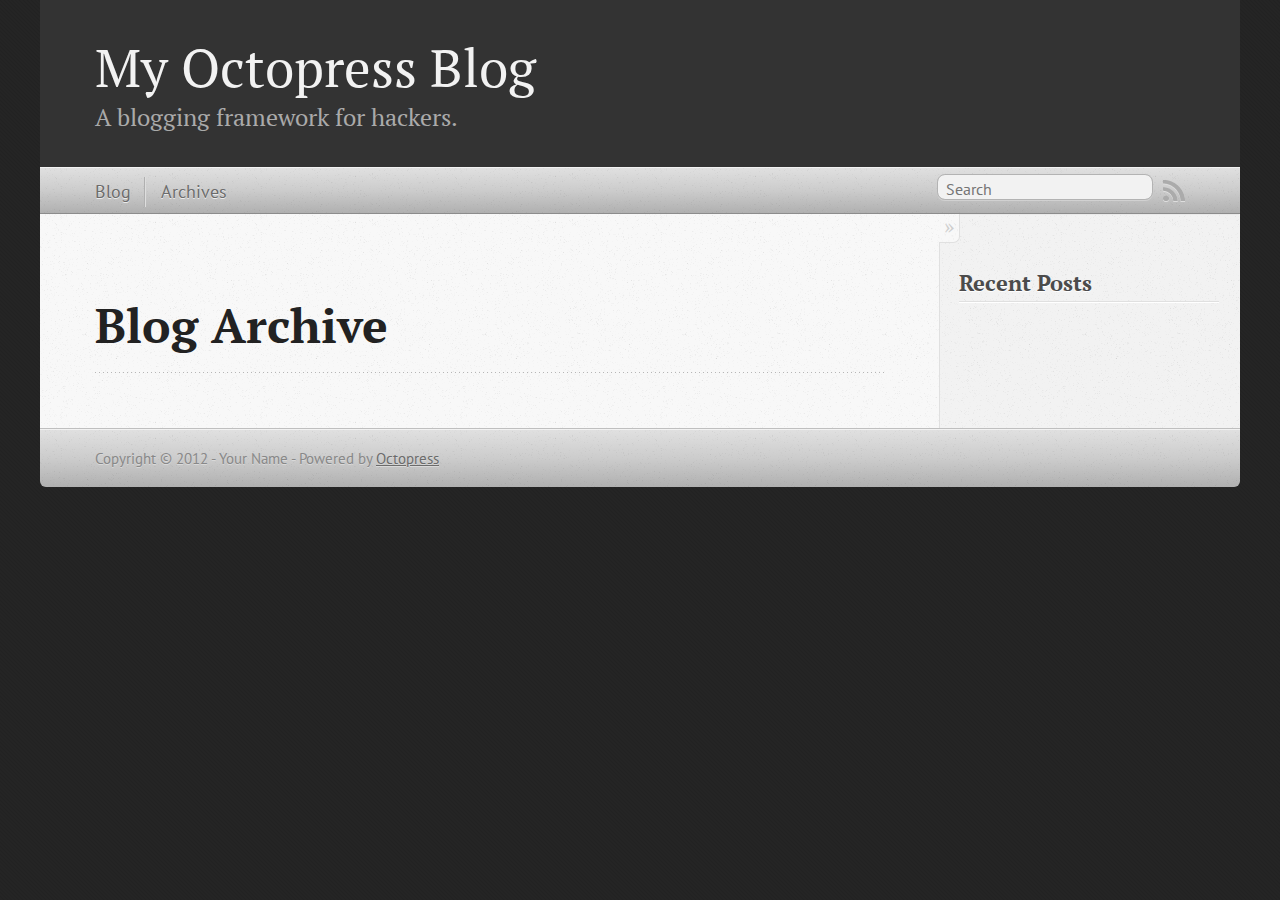
<file: blog/archives/index.html>
<!DOCTYPE html>
<!--[if IEMobile 7 ]><html class="no-js iem7"><![endif]-->
<!--[if lt IE 9]><html class="no-js lte-ie8"><![endif]-->
<!--[if (gt IE 8)|(gt IEMobile 7)|!(IEMobile)|!(IE)]><!--><html class="no-js" lang="en"><!--<![endif]-->
<head>
  <meta charset="utf-8">
  <title>Blog Archive - My Octopress Blog</title>
  <meta name="author" content="Your Name">

  
  <meta name="description" content=" Blog Archive Recent Posts ">
  

  <!-- http://t.co/dKP3o1e -->
  <meta name="HandheldFriendly" content="True">
  <meta name="MobileOptimized" content="320">
  <meta name="viewport" content="width=device-width, initial-scale=1">

  
  <link rel="canonical" href="http://ericfode.github.com/blog/archives/">
  <link href="/favicon.png" rel="icon">
  <link href="/stylesheets/screen.css" media="screen, projection" rel="stylesheet" type="text/css">
  <script src="/javascripts/modernizr-2.0.js"></script>
  <script src="/javascripts/ender.js"></script>
  <script src="/javascripts/octopress.js" type="text/javascript"></script>
  <link href="/atom.xml" rel="alternate" title="My Octopress Blog" type="application/atom+xml">
  <!--Fonts from Google"s Web font directory at http://google.com/webfonts -->
<link href="http://fonts.googleapis.com/css?family=PT+Serif:regular,italic,bold,bolditalic" rel="stylesheet" type="text/css">
<link href="http://fonts.googleapis.com/css?family=PT+Sans:regular,italic,bold,bolditalic" rel="stylesheet" type="text/css">

  

</head>

<body   >
  <header role="banner"><hgroup>
  <h1><a href="/">My Octopress Blog</a></h1>
  
    <h2>A blogging framework for hackers.</h2>
  
</hgroup>

</header>
  <nav role="navigation"><ul class="subscription" data-subscription="rss">
  <li><a href="/atom.xml" rel="subscribe-rss" title="subscribe via RSS">RSS</a></li>
  
</ul>
  
<form action="http://google.com/search" method="get">
  <fieldset role="search">
    <input type="hidden" name="q" value="site:ericfode.github.com" />
    <input class="search" type="text" name="q" results="0" placeholder="Search"/>
  </fieldset>
</form>
  
<ul class="main-navigation">
  <li><a href="/">Blog</a></li>
  <li><a href="/blog/archives">Archives</a></li>
</ul>

</nav>
  <div id="main">
    <div id="content">
      <div>
<article role="article">
  
  <header>
    <h1 class="entry-title">Blog Archive</h1>
    
  </header>
  
  <div id="blog-archives">

</div>

  
</article>

</div>

<aside class="sidebar">
  
    <section>
  <h1>Recent Posts</h1>
  <ul id="recent_posts">
    
  </ul>
</section>






  
</aside>


    </div>
  </div>
  <footer role="contentinfo"><p>
  Copyright &copy; 2012 - Your Name -
  <span class="credit">Powered by <a href="http://octopress.org">Octopress</a></span>
</p>

</footer>
  







  <script type="text/javascript">
    (function(){
      var twitterWidgets = document.createElement('script');
      twitterWidgets.type = 'text/javascript';
      twitterWidgets.async = true;
      twitterWidgets.src = 'http://platform.twitter.com/widgets.js';
      document.getElementsByTagName('head')[0].appendChild(twitterWidgets);
    })();
  </script>





</body>
</html>
</file>
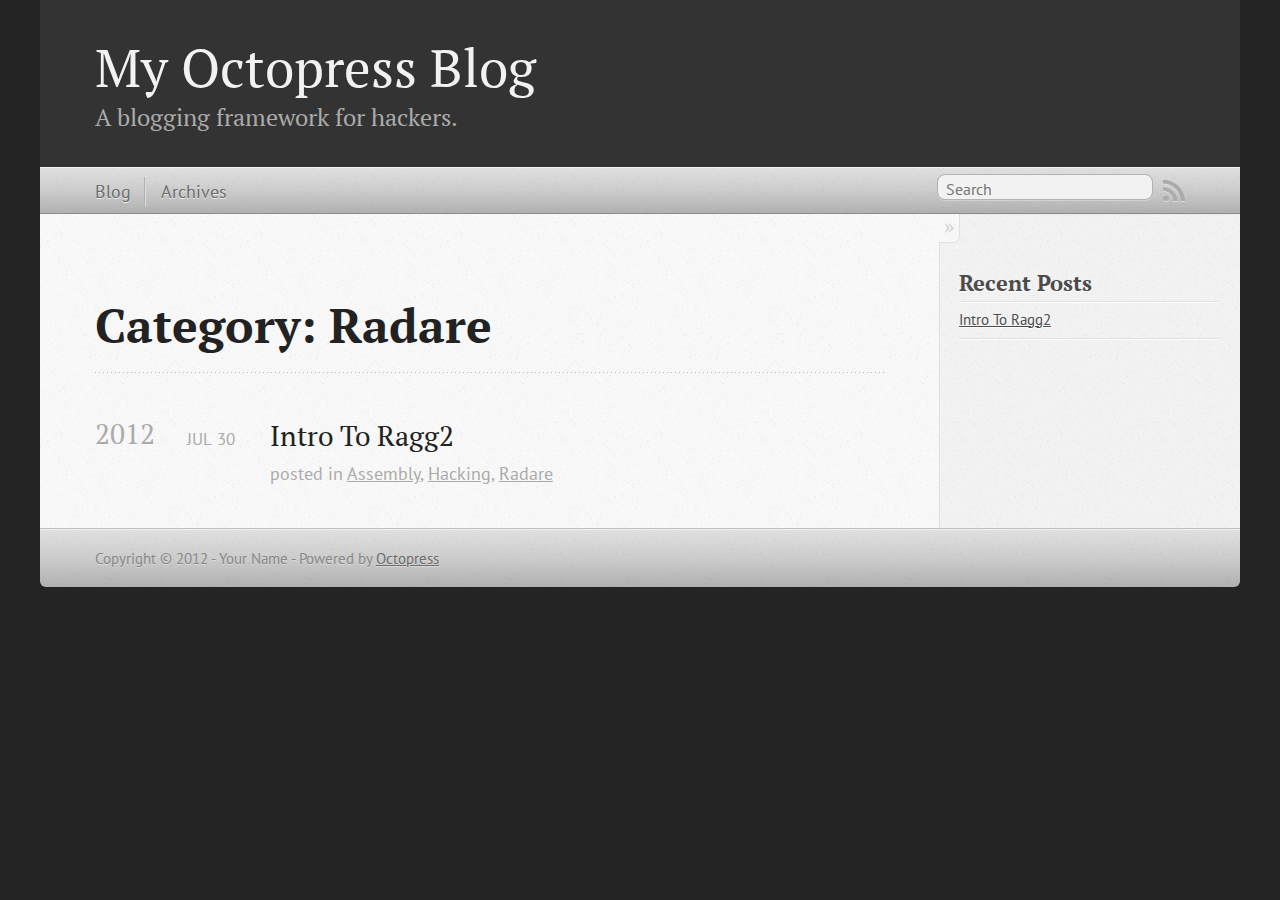
<file: blog/categories/radare/index.html>
<!DOCTYPE html>
<!--[if IEMobile 7 ]><html class="no-js iem7"><![endif]-->
<!--[if lt IE 9]><html class="no-js lte-ie8"><![endif]-->
<!--[if (gt IE 8)|(gt IEMobile 7)|!(IEMobile)|!(IE)]><!--><html class="no-js" lang="en"><!--<![endif]-->
<head>
  <meta charset="utf-8">
  <title>Category: Radare - My Octopress Blog</title>
  <meta name="author" content="Your Name">

  
  <meta name="description" content="Category: Radare">
  

  <!-- http://t.co/dKP3o1e -->
  <meta name="HandheldFriendly" content="True">
  <meta name="MobileOptimized" content="320">
  <meta name="viewport" content="width=device-width, initial-scale=1">

  
  <link rel="canonical" href="http://ericfode.github.comblog/categories/radare/">
  <link href="/favicon.png" rel="icon">
  <link href="/stylesheets/screen.css" media="screen, projection" rel="stylesheet" type="text/css">
  <script src="/javascripts/modernizr-2.0.js"></script>
  <script src="/javascripts/ender.js"></script>
  <script src="/javascripts/octopress.js" type="text/javascript"></script>
  <link href="/atom.xml" rel="alternate" title="My Octopress Blog" type="application/atom+xml">
  <!--Fonts from Google"s Web font directory at http://google.com/webfonts -->
<link href="http://fonts.googleapis.com/css?family=PT+Serif:regular,italic,bold,bolditalic" rel="stylesheet" type="text/css">
<link href="http://fonts.googleapis.com/css?family=PT+Sans:regular,italic,bold,bolditalic" rel="stylesheet" type="text/css">

  

</head>

<body   >
  <header role="banner"><hgroup>
  <h1><a href="/">My Octopress Blog</a></h1>
  
    <h2>A blogging framework for hackers.</h2>
  
</hgroup>

</header>
  <nav role="navigation"><ul class="subscription" data-subscription="rss">
  <li><a href="/atom.xml" rel="subscribe-rss" title="subscribe via RSS">RSS</a></li>
  
</ul>
  
<form action="http://google.com/search" method="get">
  <fieldset role="search">
    <input type="hidden" name="q" value="site:ericfode.github.com" />
    <input class="search" type="text" name="q" results="0" placeholder="Search"/>
  </fieldset>
</form>
  
<ul class="main-navigation">
  <li><a href="/">Blog</a></li>
  <li><a href="/blog/archives">Archives</a></li>
</ul>

</nav>
  <div id="main">
    <div id="content">
      <div>
<article role="article">
  
  <header>
    <h1 class="entry-title">Category: Radare</h1>
    
  </header>
  
  <div id="blog-archives" class="category">



  
  <h2>2012</h2>

<article>
  
<h1><a href="/blog/2012/07/30/intro-to-ragg2/">Intro To Ragg2</a></h1>
<time datetime="2012-07-30T17:13:00-04:00" pubdate><span class='month'>Jul</span> <span class='day'>30</span> <span class='year'>2012</span></time>

<footer>
  <span class="categories">posted in <a class='category' href='/blog/categories/assembly/'>Assembly</a>, <a class='category' href='/blog/categories/hacking/'>Hacking</a>, <a class='category' href='/blog/categories/radare/'>Radare</a></span>
</footer>


</article>

</div>

  
</article>

</div>

<aside class="sidebar">
  
    <section>
  <h1>Recent Posts</h1>
  <ul id="recent_posts">
    
      <li class="post">
        <a href="/blog/2012/07/30/intro-to-ragg2/">Intro To Ragg2</a>
      </li>
    
  </ul>
</section>






  
</aside>


    </div>
  </div>
  <footer role="contentinfo"><p>
  Copyright &copy; 2012 - Your Name -
  <span class="credit">Powered by <a href="http://octopress.org">Octopress</a></span>
</p>

</footer>
  







  <script type="text/javascript">
    (function(){
      var twitterWidgets = document.createElement('script');
      twitterWidgets.type = 'text/javascript';
      twitterWidgets.async = true;
      twitterWidgets.src = 'http://platform.twitter.com/widgets.js';
      document.getElementsByTagName('head')[0].appendChild(twitterWidgets);
    })();
  </script>





</body>
</html>
</file>
<file: stylesheets/screen.css>
html,body,div,span,applet,object,iframe,h1,h2,h3,h4,h5,h6,p,blockquote,pre,a,abbr,acronym,address,big,cite,code,del,dfn,em,img,ins,kbd,q,s,samp,small,strike,strong,sub,sup,tt,var,b,u,i,center,dl,dt,dd,ol,ul,li,fieldset,form,label,legend,table,caption,tbody,tfoot,thead,tr,th,td,article,aside,canvas,details,embed,figure,figcaption,footer,header,hgroup,menu,nav,output,ruby,section,summary,time,mark,audio,video{margin:0;padding:0;border:0;font-size:100%;font:inherit;vertical-align:baseline}body{line-height:1}ol,ul{list-style:none}table{border-collapse:collapse;border-spacing:0}caption,th,td{text-align:left;font-weight:normal;vertical-align:middle}q,blockquote{quotes:none}q:before,q:after,blockquote:before,blockquote:after{content:"";content:none}a img{border:none}article,aside,details,figcaption,figure,footer,header,hgroup,menu,nav,section,summary{display:block}article,aside,details,figcaption,figure,footer,header,hgroup,menu,nav,section,summary{display:block}a{color:#1863a1}a:visited{color:#751590}a:focus{color:#0181eb}a:hover{color:#0181eb}a:active{color:#01579f}aside.sidebar a{color:#1863a1}aside.sidebar a:focus{color:#0181eb}aside.sidebar a:hover{color:#0181eb}aside.sidebar a:active{color:#01579f}a{-webkit-transition:color 0.3s;-moz-transition:color 0.3s;-ms-transition:color 0.3s;-o-transition:color 0.3s;transition:color 0.3s}html{background:#252525 url('/images/line-tile.png?1343682674') top left}body>div{background:#f2f2f2 url('/images/noise.png?1343682674') top left;border-bottom:1px solid #bfbfbf}body>div>div{background:#f8f8f8 url('/images/noise.png?1343682674') top left;border-right:1px solid #e0e0e0}.heading,body>header h1,h1,h2,h3,h4,h5,h6{font-family:"PT Serif","Georgia","Helvetica Neue",Arial,sans-serif}.sans,body>header h2,article header p.meta,article>footer,#content .blog-index footer,html .gist .gist-file .gist-meta,#blog-archives a.category,#blog-archives time,aside.sidebar section,body>footer{font-family:"PT Sans","Helvetica Neue",Arial,sans-serif}.serif,body,#content .blog-index a[rel=full-article]{font-family:"PT Serif",Georgia,Times,"Times New Roman",serif}.mono,pre,code,tt,p code,li code{font-family:Menlo,Monaco,"Andale Mono","lucida console","Courier New",monospace}body>header h1{font-size:2.2em;font-family:"PT Serif","Georgia","Helvetica Neue",Arial,sans-serif;font-weight:normal;line-height:1.2em;margin-bottom:0.6667em}body>header h2{font-family:"PT Serif","Georgia","Helvetica Neue",Arial,sans-serif}body{line-height:1.5em;color:#222}h1{font-size:2.2em;line-height:1.2em}@media only screen and (min-width: 992px){body{font-size:1.15em}h1{font-size:2.6em;line-height:1.2em}}h1,h2,h3,h4,h5,h6{text-rendering:optimizelegibility;margin-bottom:1em;font-weight:bold}h2,section h1{font-size:1.5em}h3,section h2,section section h1{font-size:1.3em}h4,section h3,section section h2,section section section h1{font-size:1em}h5,section h4,section section h3{font-size:.9em}h6,section h5,section section h4,section section section h3{font-size:.8em}p,blockquote,ul,ol{margin-bottom:1.5em}ul{list-style-type:disc}ul ul{list-style-type:circle;margin-bottom:0px}ul ul ul{list-style-type:square;margin-bottom:0px}ol{list-style-type:decimal}ol ol{list-style-type:lower-alpha;margin-bottom:0px}ol ol ol{list-style-type:lower-roman;margin-bottom:0px}ul,ul ul,ul ol,ol,ol ul,ol ol{margin-left:1.3em}strong{font-weight:bold}em{font-style:italic}sup,sub{font-size:0.8em;position:relative;display:inline-block}sup{top:-0.5em}sub{bottom:-0.5em}q{font-style:italic}q:before{content:"\201C"}q:after{content:"\201D"}em,dfn{font-style:italic}strong,dfn{font-weight:bold}del,s{text-decoration:line-through}abbr,acronym{border-bottom:1px dotted;cursor:help}sub,sup{line-height:0}hr{margin-bottom:0.2em}small{font-size:.8em}big{font-size:1.2em}blockquote{font-style:italic;position:relative;font-size:1.2em;line-height:1.5em;padding-left:1em;border-left:4px solid rgba(170,170,170,0.5)}blockquote cite{font-style:italic}blockquote cite a{color:#aaa !important;word-wrap:break-word}blockquote cite:before{content:'\2014';padding-right:.3em;padding-left:.3em;color:#aaa}@media only screen and (min-width: 992px){blockquote{padding-left:1.5em;border-left-width:4px}}.pullquote-right:before,.pullquote-left:before{padding:0;border:none;content:attr(data-pullquote);float:right;width:45%;margin:.5em 0 1em 1.5em;position:relative;top:7px;font-size:1.4em;line-height:1.45em}.pullquote-left:before{float:left;margin:.5em 1.5em 1em 0}.force-wrap,article a,aside.sidebar a{white-space:-moz-pre-wrap;white-space:-pre-wrap;white-space:-o-pre-wrap;white-space:pre-wrap;word-wrap:break-word}.group,body>header,body>nav,body>footer,body #content>article,body #content>div>article,body #content>div>section,body div.pagination,aside.sidebar,#main,#content,.sidebar{*zoom:1}.group:after,body>header:after,body>nav:after,body>footer:after,body #content>article:after,body #content>div>article:after,body #content>div>section:after,body div.pagination:after,aside.sidebar:after,#main:after,#content:after,.sidebar:after{content:"";display:table;clear:both}body{-webkit-text-size-adjust:none;max-width:1200px;position:relative;margin:0 auto}body>header,body>nav,body>footer,body #content>article,body #content>div>article,body #content>div>section{padding-left:18px;padding-right:18px}@media only screen and (min-width: 480px){body>header,body>nav,body>footer,body #content>article,body #content>div>article,body #content>div>section{padding-left:25px;padding-right:25px}}@media only screen and (min-width: 768px){body>header,body>nav,body>footer,body #content>article,body #content>div>article,body #content>div>section{padding-left:35px;padding-right:35px}}@media only screen and (min-width: 992px){body>header,body>nav,body>footer,body #content>article,body #content>div>article,body #content>div>section{padding-left:55px;padding-right:55px}}body div.pagination{margin-left:18px;margin-right:18px}@media only screen and (min-width: 480px){body div.pagination{margin-left:25px;margin-right:25px}}@media only screen and (min-width: 768px){body div.pagination{margin-left:35px;margin-right:35px}}@media only screen and (min-width: 992px){body div.pagination{margin-left:55px;margin-right:55px}}body>header{font-size:1em;padding-top:1.5em;padding-bottom:1.5em}#content{overflow:hidden}#content>div,#content>article{width:100%}aside.sidebar{float:none;padding:0 18px 1px;background-color:#f7f7f7;border-top:1px solid #e0e0e0}.flex-content,article img,article video,article .flash-video,aside.sidebar img{max-width:100%;height:auto}.basic-alignment.left,article img.left,article video.left,article .left.flash-video,aside.sidebar img.left{float:left;margin-right:1.5em}.basic-alignment.right,article img.right,article video.right,article .right.flash-video,aside.sidebar img.right{float:right;margin-left:1.5em}.basic-alignment.center,article img.center,article video.center,article .center.flash-video,aside.sidebar img.center{display:block;margin:0 auto 1.5em}.basic-alignment.left,article img.left,article video.left,article .left.flash-video,aside.sidebar img.left,.basic-alignment.right,article img.right,article video.right,article .right.flash-video,aside.sidebar img.right{margin-bottom:.8em}.toggle-sidebar,.no-sidebar .toggle-sidebar{display:none}@media only screen and (min-width: 750px){body.sidebar-footer aside.sidebar{float:none;width:auto;clear:left;margin:0;padding:0 35px 1px;background-color:#f7f7f7;border-top:1px solid #eaeaea}body.sidebar-footer aside.sidebar section.odd,body.sidebar-footer aside.sidebar section.even{float:left;width:48%}body.sidebar-footer aside.sidebar section.odd{margin-left:0}body.sidebar-footer aside.sidebar section.even{margin-left:4%}body.sidebar-footer aside.sidebar.thirds section{width:30%;margin-left:5%}body.sidebar-footer aside.sidebar.thirds section.first{margin-left:0;clear:both}}body.sidebar-footer #content{margin-right:0px}body.sidebar-footer .toggle-sidebar{display:none}@media only screen and (min-width: 550px){body>header{font-size:1em}}@media only screen and (min-width: 750px){aside.sidebar{float:none;width:auto;clear:left;margin:0;padding:0 35px 1px;background-color:#f7f7f7;border-top:1px solid #eaeaea}aside.sidebar section.odd,aside.sidebar section.even{float:left;width:48%}aside.sidebar section.odd{margin-left:0}aside.sidebar section.even{margin-left:4%}aside.sidebar.thirds section{width:30%;margin-left:5%}aside.sidebar.thirds section.first{margin-left:0;clear:both}}@media only screen and (min-width: 768px){body{-webkit-text-size-adjust:auto}body>header{font-size:1.2em}#main{padding:0;margin:0 auto}#content{overflow:visible;margin-right:240px;position:relative}.no-sidebar #content{margin-right:0;border-right:0}.collapse-sidebar #content{margin-right:20px}#content>div,#content>article{padding-top:17.5px;padding-bottom:17.5px;float:left}aside.sidebar{width:210px;padding:0 15px 15px;background:none;clear:none;float:left;margin:0 -100% 0 0}aside.sidebar section{width:auto;margin-left:0}aside.sidebar section.odd,aside.sidebar section.even{float:none;width:auto;margin-left:0}.collapse-sidebar aside.sidebar{float:none;width:auto;clear:left;margin:0;padding:0 35px 1px;background-color:#f7f7f7;border-top:1px solid #eaeaea}.collapse-sidebar aside.sidebar section.odd,.collapse-sidebar aside.sidebar section.even{float:left;width:48%}.collapse-sidebar aside.sidebar section.odd{margin-left:0}.collapse-sidebar aside.sidebar section.even{margin-left:4%}.collapse-sidebar aside.sidebar.thirds section{width:30%;margin-left:5%}.collapse-sidebar aside.sidebar.thirds section.first{margin-left:0;clear:both}}@media only screen and (min-width: 992px){body>header{font-size:1.3em}#content{margin-right:300px}#content>div,#content>article{padding-top:27.5px;padding-bottom:27.5px}aside.sidebar{width:260px;padding:1.2em 20px 20px}.collapse-sidebar aside.sidebar{padding-left:55px;padding-right:55px}}@media only screen and (min-width: 768px){ul,ol{margin-left:0}}body>header{background:#333}body>header h1{display:inline-block;margin:0}body>header h1 a,body>header h1 a:visited,body>header h1 a:hover{color:#f2f2f2;text-decoration:none}body>header h2{margin:.2em 0 0;font-size:1em;color:#aaa;font-weight:normal}body>nav{position:relative;background-color:#ccc;background:url('/images/noise.png?1343682674'),-webkit-gradient(linear, 50% 0%, 50% 100%, color-stop(0%, #e0e0e0), color-stop(50%, #cccccc), color-stop(100%, #b0b0b0));background:url('/images/noise.png?1343682674'),-webkit-linear-gradient(#e0e0e0,#cccccc,#b0b0b0);background:url('/images/noise.png?1343682674'),-moz-linear-gradient(#e0e0e0,#cccccc,#b0b0b0);background:url('/images/noise.png?1343682674'),-o-linear-gradient(#e0e0e0,#cccccc,#b0b0b0);background:url('/images/noise.png?1343682674'),-ms-linear-gradient(#e0e0e0,#cccccc,#b0b0b0);background:url('/images/noise.png?1343682674'),linear-gradient(#e0e0e0,#cccccc,#b0b0b0);border-top:1px solid #f2f2f2;border-bottom:1px solid #8c8c8c;padding-top:.35em;padding-bottom:.35em}body>nav form{-webkit-background-clip:padding;-moz-background-clip:padding;background-clip:padding-box;margin:0;padding:0}body>nav form .search{padding:.3em .5em 0;font-size:.85em;font-family:"PT Sans","Helvetica Neue",Arial,sans-serif;line-height:1.1em;width:95%;-webkit-border-radius:0.5em;-moz-border-radius:0.5em;-ms-border-radius:0.5em;-o-border-radius:0.5em;border-radius:0.5em;-webkit-background-clip:padding;-moz-background-clip:padding;background-clip:padding-box;-webkit-box-shadow:#d1d1d1 0 1px;-moz-box-shadow:#d1d1d1 0 1px;box-shadow:#d1d1d1 0 1px;background-color:#f2f2f2;border:1px solid #b3b3b3;color:#888}body>nav form .search:focus{color:#444;border-color:#80b1df;-webkit-box-shadow:#80b1df 0 0 4px,#80b1df 0 0 3px inset;-moz-box-shadow:#80b1df 0 0 4px,#80b1df 0 0 3px inset;box-shadow:#80b1df 0 0 4px,#80b1df 0 0 3px inset;background-color:#fff;outline:none}body>nav fieldset[role=search]{float:right;width:48%}body>nav fieldset.mobile-nav{float:left;width:48%}body>nav fieldset.mobile-nav select{width:100%;font-size:.8em;border:1px solid #888}body>nav ul{display:none}@media only screen and (min-width: 550px){body>nav{font-size:.9em}body>nav ul{margin:0;padding:0;border:0;overflow:hidden;*zoom:1;float:left;display:block;padding-top:.15em}body>nav ul li{list-style-image:none;list-style-type:none;margin-left:0;white-space:nowrap;display:inline;float:left;padding-left:0;padding-right:0}body>nav ul li:first-child,body>nav ul li.first{padding-left:0}body>nav ul li:last-child{padding-right:0}body>nav ul li.last{padding-right:0}body>nav ul.subscription{margin-left:.8em;float:right}body>nav ul.subscription li:last-child a{padding-right:0}body>nav ul li{margin:0}body>nav a{color:#6b6b6b;font-family:"PT Sans","Helvetica Neue",Arial,sans-serif;text-shadow:#ebebeb 0 1px;float:left;text-decoration:none;font-size:1.1em;padding:.1em 0;line-height:1.5em}body>nav a:visited{color:#6b6b6b}body>nav a:hover{color:#2b2b2b}body>nav li+li{border-left:1px solid #b0b0b0;margin-left:.8em}body>nav li+li a{padding-left:.8em;border-left:1px solid #dedede}body>nav form{float:right;text-align:left;padding-left:.8em;width:175px}body>nav form .search{width:93%;font-size:.95em;line-height:1.2em}body>nav ul[data-subscription$=email]+form{width:97px}body>nav ul[data-subscription$=email]+form .search{width:91%}body>nav fieldset.mobile-nav{display:none}body>nav fieldset[role=search]{width:99%}}@media only screen and (min-width: 992px){body>nav form{width:215px}body>nav ul[data-subscription$=email]+form{width:147px}}.no-placeholder body>nav .search{background:#f2f2f2 url('/images/search.png?1343682674') 0.3em 0.25em no-repeat;text-indent:1.3em}@media only screen and (min-width: 550px){.maskImage body>nav ul[data-subscription$=email]+form{width:123px}}@media only screen and (min-width: 992px){.maskImage body>nav ul[data-subscription$=email]+form{width:173px}}.maskImage ul.subscription{position:relative;top:.2em}.maskImage ul.subscription li,.maskImage ul.subscription a{border:0;padding:0}.maskImage a[rel=subscribe-rss]{position:relative;top:0px;text-indent:-999999em;background-color:#dedede;border:0;padding:0}.maskImage a[rel=subscribe-rss],.maskImage a[rel=subscribe-rss]:after{-webkit-mask-image:url('/images/rss.png?1343682674');-moz-mask-image:url('/images/rss.png?1343682674');-ms-mask-image:url('/images/rss.png?1343682674');-o-mask-image:url('/images/rss.png?1343682674');mask-image:url('/images/rss.png?1343682674');-webkit-mask-repeat:no-repeat;-moz-mask-repeat:no-repeat;-ms-mask-repeat:no-repeat;-o-mask-repeat:no-repeat;mask-repeat:no-repeat;width:22px;height:22px}.maskImage a[rel=subscribe-rss]:after{content:"";position:absolute;top:-1px;left:0;background-color:#ababab}.maskImage a[rel=subscribe-rss]:hover:after{background-color:#9e9e9e}.maskImage a[rel=subscribe-email]{position:relative;top:0px;text-indent:-999999em;background-color:#dedede;border:0;padding:0}.maskImage a[rel=subscribe-email],.maskImage a[rel=subscribe-email]:after{-webkit-mask-image:url('/images/email.png?1343682674');-moz-mask-image:url('/images/email.png?1343682674');-ms-mask-image:url('/images/email.png?1343682674');-o-mask-image:url('/images/email.png?1343682674');mask-image:url('/images/email.png?1343682674');-webkit-mask-repeat:no-repeat;-moz-mask-repeat:no-repeat;-ms-mask-repeat:no-repeat;-o-mask-repeat:no-repeat;mask-repeat:no-repeat;width:28px;height:22px}.maskImage a[rel=subscribe-email]:after{content:"";position:absolute;top:-1px;left:0;background-color:#ababab}.maskImage a[rel=subscribe-email]:hover:after{background-color:#9e9e9e}article{padding-top:1em}article header{position:relative;padding-top:2em;padding-bottom:1em;margin-bottom:1em;background:url('[data-uri]') bottom left repeat-x}article header h1{margin:0}article header h1 a{text-decoration:none}article header h1 a:hover{text-decoration:underline}article header p{font-size:.9em;color:#aaa;margin:0}article header p.meta{text-transform:uppercase;position:absolute;top:0}@media only screen and (min-width: 768px){article header{margin-bottom:1.5em;padding-bottom:1em;background:url('[data-uri]') bottom left repeat-x}}article h2{padding-top:0.8em;background:url('[data-uri]') top left repeat-x}.entry-content article h2:first-child,article header+h2{padding-top:0}article h2:first-child,article header+h2{background:none}article .feature{padding-top:.5em;margin-bottom:1em;padding-bottom:1em;background:url('[data-uri]') bottom left repeat-x;font-size:2.0em;font-style:italic;line-height:1.3em}article img,article video,article .flash-video{-webkit-border-radius:0.3em;-moz-border-radius:0.3em;-ms-border-radius:0.3em;-o-border-radius:0.3em;border-radius:0.3em;-webkit-box-shadow:rgba(0,0,0,0.15) 0 1px 4px;-moz-box-shadow:rgba(0,0,0,0.15) 0 1px 4px;box-shadow:rgba(0,0,0,0.15) 0 1px 4px;-webkit-box-sizing:border-box;-moz-box-sizing:border-box;box-sizing:border-box;border:#fff 0.5em solid}article video,article .flash-video{margin:0 auto 1.5em}article video{display:block;width:100%}article .flash-video>div{position:relative;display:block;padding-bottom:56.25%;padding-top:1px;height:0;overflow:hidden}article .flash-video>div iframe,article .flash-video>div object,article .flash-video>div embed{position:absolute;top:0;left:0;width:100%;height:100%}article>footer{padding-bottom:2.5em;margin-top:2em}article>footer p.meta{margin-bottom:.8em;font-size:.85em;clear:both;overflow:hidden}.blog-index article+article{background:url('[data-uri]') top left repeat-x}#content .blog-index{padding-top:0;padding-bottom:0}#content .blog-index article{padding-top:2em}#content .blog-index article header{background:none;padding-bottom:0}#content .blog-index article h1{font-size:2.2em}#content .blog-index article h1 a{color:inherit}#content .blog-index article h1 a:hover{color:#0181eb}#content .blog-index a[rel=full-article]{background:#ebebeb;display:inline-block;padding:.4em .8em;margin-right:.5em;text-decoration:none;color:#666;-webkit-transition:background-color 0.5s;-moz-transition:background-color 0.5s;-ms-transition:background-color 0.5s;-o-transition:background-color 0.5s;transition:background-color 0.5s}#content .blog-index a[rel=full-article]:hover{background:#0181eb;text-shadow:none;color:#f8f8f8}#content .blog-index footer{margin-top:1em}.separator,article>footer .byline+time:before,article>footer time+time:before,article>footer .comments:before,article>footer .byline ~ .categories:before{content:"\2022 ";padding:0 .4em 0 .2em;display:inline-block}#content div.pagination{text-align:center;font-size:.95em;position:relative;background:url('[data-uri]') top left repeat-x;padding-top:1.5em;padding-bottom:1.5em}#content div.pagination a{text-decoration:none;color:#aaa}#content div.pagination a.prev{position:absolute;left:0}#content div.pagination a.next{position:absolute;right:0}#content div.pagination a:hover{color:#0181eb}#content div.pagination a[href*=archive]:before,#content div.pagination a[href*=archive]:after{content:'\2014';padding:0 .3em}p.meta+.sharing{padding-top:1em;padding-left:0;background:url('[data-uri]') top left repeat-x}#fb-root{display:none}.highlight,html .gist .gist-file .gist-syntax .gist-highlight{border:1px solid #05232b !important}.highlight table td.code,html .gist .gist-file .gist-syntax .gist-highlight table td.code{width:100%}.highlight .line-numbers,html .gist .gist-file .gist-syntax .gist-highlight .line-numbers{text-align:right;font-size:13px;line-height:1.45em;background:#073642 url('/images/noise.png?1343682674') top left !important;border-right:1px solid #00232c !important;-webkit-box-shadow:#083e4b -1px 0 inset;-moz-box-shadow:#083e4b -1px 0 inset;box-shadow:#083e4b -1px 0 inset;text-shadow:#021014 0 -1px;padding:.8em !important;-webkit-border-radius:0;-moz-border-radius:0;-ms-border-radius:0;-o-border-radius:0;border-radius:0}.highlight .line-numbers span,html .gist .gist-file .gist-syntax .gist-highlight .line-numbers span{color:#586e75 !important}figure.code,.gist-file,pre{-webkit-box-shadow:rgba(0,0,0,0.06) 0 0 10px;-moz-box-shadow:rgba(0,0,0,0.06) 0 0 10px;box-shadow:rgba(0,0,0,0.06) 0 0 10px}figure.code .highlight pre,.gist-file .highlight pre,pre .highlight pre{-webkit-box-shadow:none;-moz-box-shadow:none;box-shadow:none}html .gist .gist-file{margin-bottom:1.8em;position:relative;border:none;padding-top:26px !important}html .gist .gist-file .gist-syntax{border-bottom:0 !important;background:none !important}html .gist .gist-file .gist-syntax .gist-highlight{background:#002b36 !important}html .gist .gist-file .gist-meta{padding:.6em 0.8em;border:1px solid #083e4b !important;color:#586e75;font-size:.7em !important;background:#073642 url('/images/noise.png?1343682674') top left;line-height:1.5em}html .gist .gist-file .gist-meta a{color:#75878b !important;text-decoration:none}html .gist .gist-file .gist-meta a:hover{text-decoration:underline}html .gist .gist-file .gist-meta a:hover{color:#93a1a1 !important}html .gist .gist-file .gist-meta a[href*='#file']{position:absolute;top:0;left:0;right:-10px;color:#474747 !important}html .gist .gist-file .gist-meta a[href*='#file']:hover{color:#1863a1 !important}html .gist .gist-file .gist-meta a[href*=raw]{top:.4em}pre{background:#002b36 url('/images/noise.png?1343682674') top left;-webkit-border-radius:0.4em;-moz-border-radius:0.4em;-ms-border-radius:0.4em;-o-border-radius:0.4em;border-radius:0.4em;border:1px solid #05232b;line-height:1.45em;font-size:13px;margin-bottom:2.1em;padding:.8em 1em;color:#93a1a1;overflow:auto}h3.filename+pre{-moz-border-radius-topleft:0px;-webkit-border-top-left-radius:0px;-ms-border-top-left-radius:0px;-o-border-top-left-radius:0px;border-top-left-radius:0px;-moz-border-radius-topright:0px;-webkit-border-top-right-radius:0px;-ms-border-top-right-radius:0px;-o-border-top-right-radius:0px;border-top-right-radius:0px}p code,li code{display:inline-block;white-space:no-wrap;background:#fff;font-size:.8em;line-height:1.5em;color:#555;border:1px solid #ddd;-webkit-border-radius:0.4em;-moz-border-radius:0.4em;-ms-border-radius:0.4em;-o-border-radius:0.4em;border-radius:0.4em;padding:0 .3em;margin:-1px 0}p pre code,li pre code{font-size:1em !important;background:none;border:none}.pre-code,html .gist .gist-file .gist-syntax .gist-highlight pre,.highlight code{font-family:Menlo,Monaco,"Andale Mono","lucida console","Courier New",monospace !important;overflow:scroll;overflow-y:hidden;display:block;padding:.8em !important;overflow-x:auto;line-height:1.45em;background:#002b36 url('/images/noise.png?1343682674') top left !important;color:#93a1a1 !important}.pre-code *::-moz-selection,html .gist .gist-file .gist-syntax .gist-highlight pre *::-moz-selection,.highlight code *::-moz-selection{background:#386774;color:inherit;text-shadow:#002b36 0 1px}.pre-code *::-webkit-selection,html .gist .gist-file .gist-syntax .gist-highlight pre *::-webkit-selection,.highlight code *::-webkit-selection{background:#386774;color:inherit;text-shadow:#002b36 0 1px}.pre-code *::selection,html .gist .gist-file .gist-syntax .gist-highlight pre *::selection,.highlight code *::selection{background:#386774;color:inherit;text-shadow:#002b36 0 1px}.pre-code span,html .gist .gist-file .gist-syntax .gist-highlight pre span,.highlight code span{color:#93a1a1 !important}.pre-code span,html .gist .gist-file .gist-syntax .gist-highlight pre span,.highlight code span{font-style:normal !important;font-weight:normal !important}.pre-code .c,html .gist .gist-file .gist-syntax .gist-highlight pre .c,.highlight code .c{color:#586e75 !important;font-style:italic !important}.pre-code .cm,html .gist .gist-file .gist-syntax .gist-highlight pre .cm,.highlight code .cm{color:#586e75 !important;font-style:italic !important}.pre-code .cp,html .gist .gist-file .gist-syntax .gist-highlight pre .cp,.highlight code .cp{color:#586e75 !important;font-style:italic !important}.pre-code .c1,html .gist .gist-file .gist-syntax .gist-highlight pre .c1,.highlight code .c1{color:#586e75 !important;font-style:italic !important}.pre-code .cs,html .gist .gist-file .gist-syntax .gist-highlight pre .cs,.highlight code .cs{color:#586e75 !important;font-weight:bold !important;font-style:italic !important}.pre-code .err,html .gist .gist-file .gist-syntax .gist-highlight pre .err,.highlight code .err{color:#dc322f !important;background:none !important}.pre-code .k,html .gist .gist-file .gist-syntax .gist-highlight pre .k,.highlight code .k{color:#cb4b16 !important}.pre-code .o,html .gist .gist-file .gist-syntax .gist-highlight pre .o,.highlight code .o{color:#93a1a1 !important;font-weight:bold !important}.pre-code .p,html .gist .gist-file .gist-syntax .gist-highlight pre .p,.highlight code .p{color:#93a1a1 !important}.pre-code .ow,html .gist .gist-file .gist-syntax .gist-highlight pre .ow,.highlight code .ow{color:#2aa198 !important;font-weight:bold !important}.pre-code .gd,html .gist .gist-file .gist-syntax .gist-highlight pre .gd,.highlight code .gd{color:#93a1a1 !important;background-color:#372c34 !important;display:inline-block}.pre-code .gd .x,html .gist .gist-file .gist-syntax .gist-highlight pre .gd .x,.highlight code .gd .x{color:#93a1a1 !important;background-color:#4d2d33 !important;display:inline-block}.pre-code .ge,html .gist .gist-file .gist-syntax .gist-highlight pre .ge,.highlight code .ge{color:#93a1a1 !important;font-style:italic !important}.pre-code .gh,html .gist .gist-file .gist-syntax .gist-highlight pre .gh,.highlight code .gh{color:#586e75 !important}.pre-code .gi,html .gist .gist-file .gist-syntax .gist-highlight pre .gi,.highlight code .gi{color:#93a1a1 !important;background-color:#1a412b !important;display:inline-block}.pre-code .gi .x,html .gist .gist-file .gist-syntax .gist-highlight pre .gi .x,.highlight code .gi .x{color:#93a1a1 !important;background-color:#355720 !important;display:inline-block}.pre-code .gs,html .gist .gist-file .gist-syntax .gist-highlight pre .gs,.highlight code .gs{color:#93a1a1 !important;font-weight:bold !important}.pre-code .gu,html .gist .gist-file .gist-syntax .gist-highlight pre .gu,.highlight code .gu{color:#6c71c4 !important}.pre-code .kc,html .gist .gist-file .gist-syntax .gist-highlight pre .kc,.highlight code .kc{color:#859900 !important;font-weight:bold !important}.pre-code .kd,html .gist .gist-file .gist-syntax .gist-highlight pre .kd,.highlight code .kd{color:#268bd2 !important}.pre-code .kp,html .gist .gist-file .gist-syntax .gist-highlight pre .kp,.highlight code .kp{color:#cb4b16 !important;font-weight:bold !important}.pre-code .kr,html .gist .gist-file .gist-syntax .gist-highlight pre .kr,.highlight code .kr{color:#d33682 !important;font-weight:bold !important}.pre-code .kt,html .gist .gist-file .gist-syntax .gist-highlight pre .kt,.highlight code .kt{color:#2aa198 !important}.pre-code .n,html .gist .gist-file .gist-syntax .gist-highlight pre .n,.highlight code .n{color:#268bd2 !important}.pre-code .na,html .gist .gist-file .gist-syntax .gist-highlight pre .na,.highlight code .na{color:#268bd2 !important}.pre-code .nb,html .gist .gist-file .gist-syntax .gist-highlight pre .nb,.highlight code .nb{color:#859900 !important}.pre-code .nc,html .gist .gist-file .gist-syntax .gist-highlight pre .nc,.highlight code .nc{color:#d33682 !important}.pre-code .no,html .gist .gist-file .gist-syntax .gist-highlight pre .no,.highlight code .no{color:#b58900 !important}.pre-code .nl,html .gist .gist-file .gist-syntax .gist-highlight pre .nl,.highlight code .nl{color:#859900 !important}.pre-code .ne,html .gist .gist-file .gist-syntax .gist-highlight pre .ne,.highlight code .ne{color:#268bd2 !important;font-weight:bold !important}.pre-code .nf,html .gist .gist-file .gist-syntax .gist-highlight pre .nf,.highlight code .nf{color:#268bd2 !important;font-weight:bold !important}.pre-code .nn,html .gist .gist-file .gist-syntax .gist-highlight pre .nn,.highlight code .nn{color:#b58900 !important}.pre-code .nt,html .gist .gist-file .gist-syntax .gist-highlight pre .nt,.highlight code .nt{color:#268bd2 !important;font-weight:bold !important}.pre-code .nx,html .gist .gist-file .gist-syntax .gist-highlight pre .nx,.highlight code .nx{color:#b58900 !important}.pre-code .vg,html .gist .gist-file .gist-syntax .gist-highlight pre .vg,.highlight code .vg{color:#268bd2 !important}.pre-code .vi,html .gist .gist-file .gist-syntax .gist-highlight pre .vi,.highlight code .vi{color:#268bd2 !important}.pre-code .nv,html .gist .gist-file .gist-syntax .gist-highlight pre .nv,.highlight code .nv{color:#268bd2 !important}.pre-code .mf,html .gist .gist-file .gist-syntax .gist-highlight pre .mf,.highlight code .mf{color:#2aa198 !important}.pre-code .m,html .gist .gist-file .gist-syntax .gist-highlight pre .m,.highlight code .m{color:#2aa198 !important}.pre-code .mh,html .gist .gist-file .gist-syntax .gist-highlight pre .mh,.highlight code .mh{color:#2aa198 !important}.pre-code .mi,html .gist .gist-file .gist-syntax .gist-highlight pre .mi,.highlight code .mi{color:#2aa198 !important}.pre-code .s,html .gist .gist-file .gist-syntax .gist-highlight pre .s,.highlight code .s{color:#2aa198 !important}.pre-code .sd,html .gist .gist-file .gist-syntax .gist-highlight pre .sd,.highlight code .sd{color:#2aa198 !important}.pre-code .s2,html .gist .gist-file .gist-syntax .gist-highlight pre .s2,.highlight code .s2{color:#2aa198 !important}.pre-code .se,html .gist .gist-file .gist-syntax .gist-highlight pre .se,.highlight code .se{color:#dc322f !important}.pre-code .si,html .gist .gist-file .gist-syntax .gist-highlight pre .si,.highlight code .si{color:#268bd2 !important}.pre-code .sr,html .gist .gist-file .gist-syntax .gist-highlight pre .sr,.highlight code .sr{color:#2aa198 !important}.pre-code .s1,html .gist .gist-file .gist-syntax .gist-highlight pre .s1,.highlight code .s1{color:#2aa198 !important}.pre-code div .gd,html .gist .gist-file .gist-syntax .gist-highlight pre div .gd,.highlight code div .gd,.pre-code div .gd .x,html .gist .gist-file .gist-syntax .gist-highlight pre div .gd .x,.highlight code div .gd .x,.pre-code div .gi,html .gist .gist-file .gist-syntax .gist-highlight pre div .gi,.highlight code div .gi,.pre-code div .gi .x,html .gist .gist-file .gist-syntax .gist-highlight pre div .gi .x,.highlight code div .gi .x{display:inline-block;width:100%}.highlight,.gist-highlight{margin-bottom:1.8em;background:#002b36;overflow-y:hidden;overflow-x:auto}.highlight pre,.gist-highlight pre{background:none;-webkit-border-radius:none;-moz-border-radius:none;-ms-border-radius:none;-o-border-radius:none;border-radius:none;border:none;padding:0;margin-bottom:0}pre::-webkit-scrollbar,.highlight::-webkit-scrollbar,.gist-highlight::-webkit-scrollbar{height:.5em;background:rgba(255,255,255,0.15)}pre::-webkit-scrollbar-thumb:horizontal,.highlight::-webkit-scrollbar-thumb:horizontal,.gist-highlight::-webkit-scrollbar-thumb:horizontal{background:rgba(255,255,255,0.2);-webkit-border-radius:4px;border-radius:4px}.highlight code{background:#000}figure.code{background:none;padding:0;border:0;margin-bottom:1.5em}figure.code pre{margin-bottom:0}figure.code figcaption{position:relative}figure.code .highlight{margin-bottom:0}.code-title,html .gist .gist-file .gist-meta a[href*='#file'],h3.filename,figure.code figcaption{text-align:center;font-size:13px;line-height:2em;text-shadow:#cbcccc 0 1px 0;color:#474747;font-weight:normal;margin-bottom:0;-moz-border-radius-topleft:5px;-webkit-border-top-left-radius:5px;-ms-border-top-left-radius:5px;-o-border-top-left-radius:5px;border-top-left-radius:5px;-moz-border-radius-topright:5px;-webkit-border-top-right-radius:5px;-ms-border-top-right-radius:5px;-o-border-top-right-radius:5px;border-top-right-radius:5px;font-family:"Helvetica Neue", Arial, "Lucida Grande", "Lucida Sans Unicode", Lucida, sans-serif;background:#aaa url('/images/code_bg.png?1343682674') top repeat-x;border:1px solid #565656;border-top-color:#cbcbcb;border-left-color:#a5a5a5;border-right-color:#a5a5a5;border-bottom:0}.download-source,html .gist .gist-file .gist-meta a[href*=raw],figure.code figcaption a{position:absolute;right:.8em;text-decoration:none;color:#666 !important;z-index:1;font-size:13px;text-shadow:#cbcccc 0 1px 0;padding-left:3em}.download-source:hover,html .gist .gist-file .gist-meta a[href*=raw]:hover,figure.code figcaption a:hover{text-decoration:underline}#archive #content>div,#archive #content>div>article{padding-top:0}#blog-archives{color:#aaa}#blog-archives article{padding:1em 0 1em;position:relative;background:url('[data-uri]') bottom left repeat-x}#blog-archives article:last-child{background:none}#blog-archives article footer{padding:0;margin:0}#blog-archives h1{color:#222;margin-bottom:.3em}#blog-archives h2{display:none}#blog-archives h1{font-size:1.5em}#blog-archives h1 a{text-decoration:none;color:inherit;font-weight:normal;display:inline-block}#blog-archives h1 a:hover{text-decoration:underline}#blog-archives h1 a:hover{color:#0181eb}#blog-archives a.category,#blog-archives time{color:#aaa}#blog-archives .entry-content{display:none}#blog-archives time{font-size:.9em;line-height:1.2em}#blog-archives time .month,#blog-archives time .day{display:inline-block}#blog-archives time .month{text-transform:uppercase}#blog-archives p{margin-bottom:1em}#blog-archives a,#blog-archives .entry-content a{color:inherit}#blog-archives a:hover,#blog-archives .entry-content a:hover{color:#0181eb}#blog-archives a:hover{color:#0181eb}@media only screen and (min-width: 550px){#blog-archives article{margin-left:5em}#blog-archives h2{margin-bottom:.3em;font-weight:normal;display:inline-block;position:relative;top:-1px;float:left}#blog-archives h2:first-child{padding-top:.75em}#blog-archives time{position:absolute;text-align:right;left:0em;top:1.8em}#blog-archives .year{display:none}#blog-archives article{padding-left:4.5em;padding-bottom:.7em}#blog-archives a.category{line-height:1.1em}}#content>.category article{margin-left:0;padding-left:6.8em}#content>.category .year{display:inline}.side-shadow-border,aside.sidebar section h1,aside.sidebar li{-webkit-box-shadow:#fff 0 1px;-moz-box-shadow:#fff 0 1px;box-shadow:#fff 0 1px}aside.sidebar{overflow:hidden;color:#4b4b4b;text-shadow:#fff 0 1px}aside.sidebar section{font-size:.8em;line-height:1.4em;margin-bottom:1.5em}aside.sidebar section h1{margin:1.5em 0 0;padding-bottom:.2em;border-bottom:1px solid #e0e0e0}aside.sidebar section h1+p{padding-top:.4em}aside.sidebar img{-webkit-border-radius:0.3em;-moz-border-radius:0.3em;-ms-border-radius:0.3em;-o-border-radius:0.3em;border-radius:0.3em;-webkit-box-shadow:rgba(0,0,0,0.15) 0 1px 4px;-moz-box-shadow:rgba(0,0,0,0.15) 0 1px 4px;box-shadow:rgba(0,0,0,0.15) 0 1px 4px;-webkit-box-sizing:border-box;-moz-box-sizing:border-box;box-sizing:border-box;border:#fff 0.3em solid}aside.sidebar ul{margin-bottom:0.5em;margin-left:0}aside.sidebar li{list-style:none;padding:.5em 0;margin:0;border-bottom:1px solid #e0e0e0}aside.sidebar li p:last-child{margin-bottom:0}aside.sidebar a{color:inherit;-webkit-transition:color 0.5s;-moz-transition:color 0.5s;-ms-transition:color 0.5s;-o-transition:color 0.5s;transition:color 0.5s}aside.sidebar:hover a{color:#1863a1}aside.sidebar:hover a:hover{color:#0181eb}.aside-alt-link,#tweets a[href*='twitter.com/search'],#pinboard_linkroll .pin-tag{color:#7e7e7e}.aside-alt-link:hover,#tweets a[href*='twitter.com/search']:hover,#pinboard_linkroll .pin-tag:hover{color:#0181eb}@media only screen and (min-width: 768px){.toggle-sidebar{outline:none;position:absolute;right:-10px;top:0;bottom:0;display:inline-block;text-decoration:none;color:#cecece;width:9px;cursor:pointer}.toggle-sidebar:hover{background:#e9e9e9;background:-webkit-gradient(linear, 0% 50%, 100% 50%, color-stop(0%, rgba(224,224,224,0.5)), color-stop(100%, rgba(224,224,224,0)));background:-webkit-linear-gradient(left, rgba(224,224,224,0.5),rgba(224,224,224,0));background:-moz-linear-gradient(left, rgba(224,224,224,0.5),rgba(224,224,224,0));background:-o-linear-gradient(left, rgba(224,224,224,0.5),rgba(224,224,224,0));background:-ms-linear-gradient(left, rgba(224,224,224,0.5),rgba(224,224,224,0));background:linear-gradient(left, rgba(224,224,224,0.5),rgba(224,224,224,0))}.toggle-sidebar:after{position:absolute;right:-11px;top:0;width:20px;font-size:1.2em;line-height:1.1em;padding-bottom:.15em;-moz-border-radius-bottomright:0.3em;-webkit-border-bottom-right-radius:0.3em;-ms-border-bottom-right-radius:0.3em;-o-border-bottom-right-radius:0.3em;border-bottom-right-radius:0.3em;text-align:center;background:#f8f8f8 url('/images/noise.png?1343682674') top left;border-bottom:1px solid #e0e0e0;border-right:1px solid #e0e0e0;content:"\00BB";text-indent:-1px}.collapse-sidebar .toggle-sidebar{text-indent:0px;right:-20px;width:19px}.collapse-sidebar .toggle-sidebar:hover{background:#e9e9e9}.collapse-sidebar .toggle-sidebar:after{border-left:1px solid #e0e0e0;text-shadow:#fff 0 1px;content:"\00AB";left:0px;right:0;text-align:center;text-indent:0;border:0;border-right-width:0;background:none}}#tweets .loading{background:url('[data-uri]') no-repeat center 0.5em;color:#c4c4c4;text-shadow:#f8f8f8 0 1px;text-align:center;padding:2.5em 0 .5em}#tweets .loading.error{background:url('[data-uri]') no-repeat center 0.5em}#tweets p{position:relative;padding-right:1em}#tweets a[href*=status]:first-child{color:#a4a4a4;float:right;padding:0 0 .1em 1em;position:relative;right:-1.3em;text-shadow:#fff 0 1px;font-size:.7em;text-decoration:none}#tweets a[href*=status]:first-child span{font-size:1.5em}#tweets a[href*=status]:first-child:hover{color:#0181eb;text-decoration:none}#tweets a[href*='twitter.com/search']{text-decoration:none}#tweets a[href*='twitter.com/search']:hover{text-decoration:underline}.googleplus h1{-moz-box-shadow:none !important;-webkit-box-shadow:none !important;-o-box-shadow:none !important;box-shadow:none !important;border-bottom:0px none !important}.googleplus a{text-decoration:none;white-space:normal !important;line-height:32px}.googleplus a img{float:left;margin-right:0.5em;border:0 none}.googleplus-hidden{position:absolute;top:-1000em;left:-1000em}#pinboard_linkroll .pin-title,#pinboard_linkroll .pin-description{display:block;margin-bottom:.5em}#pinboard_linkroll .pin-tag{text-decoration:none}#pinboard_linkroll .pin-tag:hover{text-decoration:underline}#pinboard_linkroll .pin-tag:after{content:','}#pinboard_linkroll .pin-tag:last-child:after{content:''}.delicious-posts a.delicious-link{margin-bottom:.5em;display:block}.delicious-posts p{font-size:1em}body>footer{font-size:.8em;color:#888;text-shadow:#d9d9d9 0 1px;background-color:#ccc;background:url('/images/noise.png?1343682674'),-webkit-gradient(linear, 50% 0%, 50% 100%, color-stop(0%, #e0e0e0), color-stop(50%, #cccccc), color-stop(100%, #b0b0b0));background:url('/images/noise.png?1343682674'),-webkit-linear-gradient(#e0e0e0,#cccccc,#b0b0b0);background:url('/images/noise.png?1343682674'),-moz-linear-gradient(#e0e0e0,#cccccc,#b0b0b0);background:url('/images/noise.png?1343682674'),-o-linear-gradient(#e0e0e0,#cccccc,#b0b0b0);background:url('/images/noise.png?1343682674'),-ms-linear-gradient(#e0e0e0,#cccccc,#b0b0b0);background:url('/images/noise.png?1343682674'),linear-gradient(#e0e0e0,#cccccc,#b0b0b0);border-top:1px solid #f2f2f2;position:relative;padding-top:1em;padding-bottom:1em;margin-bottom:3em;-moz-border-radius-bottomleft:0.4em;-webkit-border-bottom-left-radius:0.4em;-ms-border-bottom-left-radius:0.4em;-o-border-bottom-left-radius:0.4em;border-bottom-left-radius:0.4em;-moz-border-radius-bottomright:0.4em;-webkit-border-bottom-right-radius:0.4em;-ms-border-bottom-right-radius:0.4em;-o-border-bottom-right-radius:0.4em;border-bottom-right-radius:0.4em;z-index:1}body>footer a{color:#6b6b6b}body>footer a:visited{color:#6b6b6b}body>footer a:hover{color:#484848}body>footer p:last-child{margin-bottom:0}
</file>
